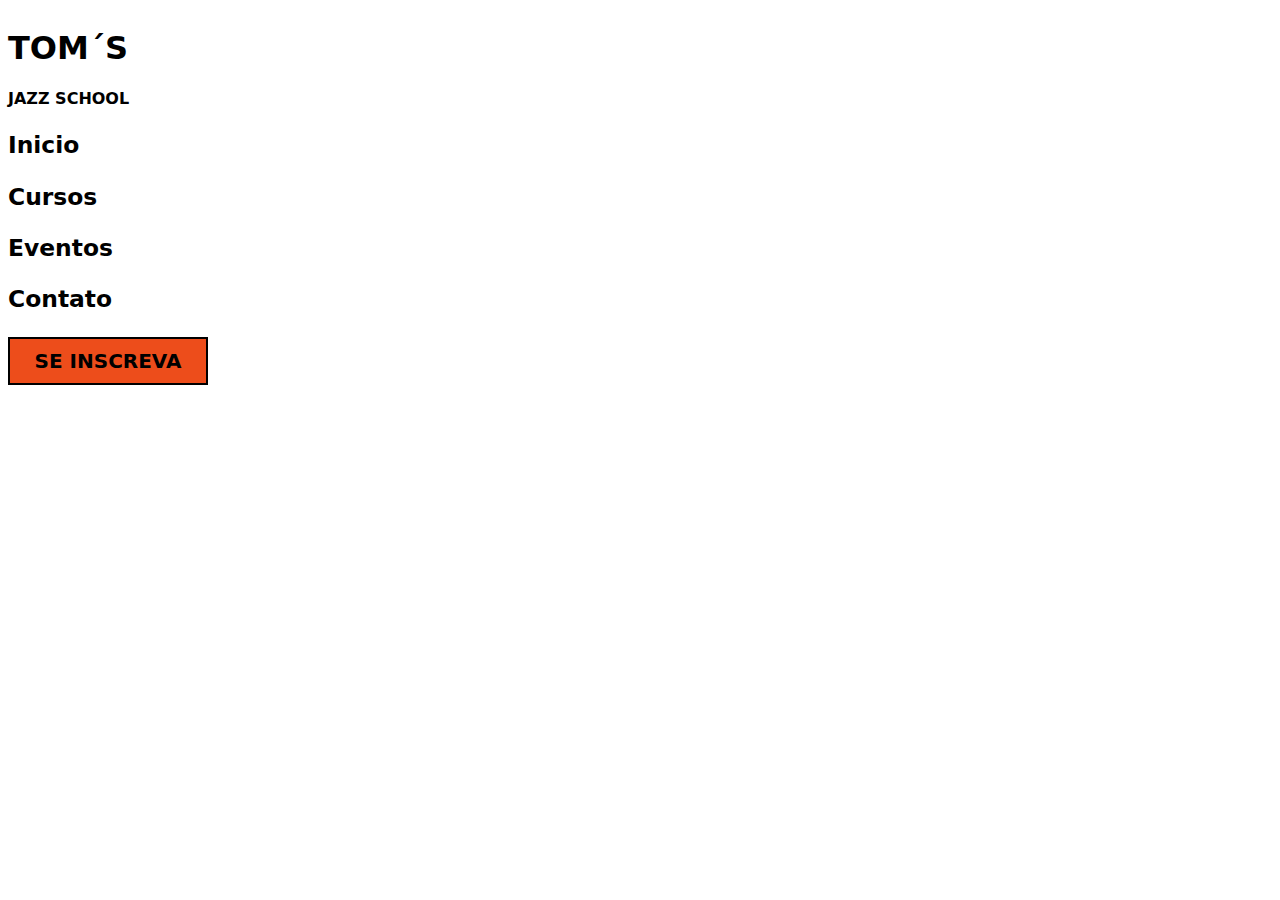
<file: moblie.html>
<!DOCTYPE html>
<html lang="en">

<head>
    <meta charset="UTF-8">
    <meta name="viewport" content="width=device-width, initial-scale=1.0">
    <title>template-school-moblie</title>
    <link rel="stylesheet" href="src/styles/moblie.css">
</head>

<body>
    <header>
             <h1>TOM´S <h2>JAZZ SCHOOL</h2> </h1>
        
       
       <div>
            <h3>Inicio </h3>
            <h3>Cursos</h3>
            <h3>Eventos</h3>
            <h3>Contato</h3>
       </div>
        
        
        <button type="button">SE INSCREVA</button>
    </header> 
</body>
</file>
<file: src/styles/moblie.css>
@media (min-width:576px) {
    body{
        display: flex;
        
    }

}


@media (max-width:576px) {
   header{
    width: 328px;
    right: 264px;
    border: 1px solid black;
    display: flex;
    flex-direction: column;
    align-items: center;
    
   }
   
    body{
        display: flex;
        flex-direction: column;
        background-color: #FFE7D1;
        padding: 0 26px;
    }
    
}

header > h1{
    font-family: system-ui, -apple-system, BlinkMacSystemFont, 'Segoe UI', Roboto, Oxygen, Ubuntu, Cantarell, 'Open Sans', 'Helvetica Neue', sans-serif;
    font-size: 32px;
}

header > h2{
    font-family: system-ui, -apple-system, BlinkMacSystemFont, 'Segoe UI', Roboto, Oxygen, Ubuntu, Cantarell, 'Open Sans', 'Helvetica Neue', sans-serif;
    font-size: 16px;
    
}


header > div{

    right: 62px;
    font-family: system-ui, -apple-system, BlinkMacSystemFont, 'Segoe UI', Roboto, Oxygen, Ubuntu, Cantarell, 'Open Sans', 'Helvetica Neue', sans-serif;
    font-size: 20px;
}

header > button {
    width: 200px;
    height: 48px;
    background-color: #ED4D1B;
    font-family: system-ui, -apple-system, BlinkMacSystemFont, 'Segoe UI', Roboto, Oxygen, Ubuntu, Cantarell, 'Open Sans', 'Helvetica Neue', sans-serif;
    font-weight: 700;
    font-size: 20px;
    border: 2px solid black;
    bottom: 2555555555555555555px;
}
</file>
